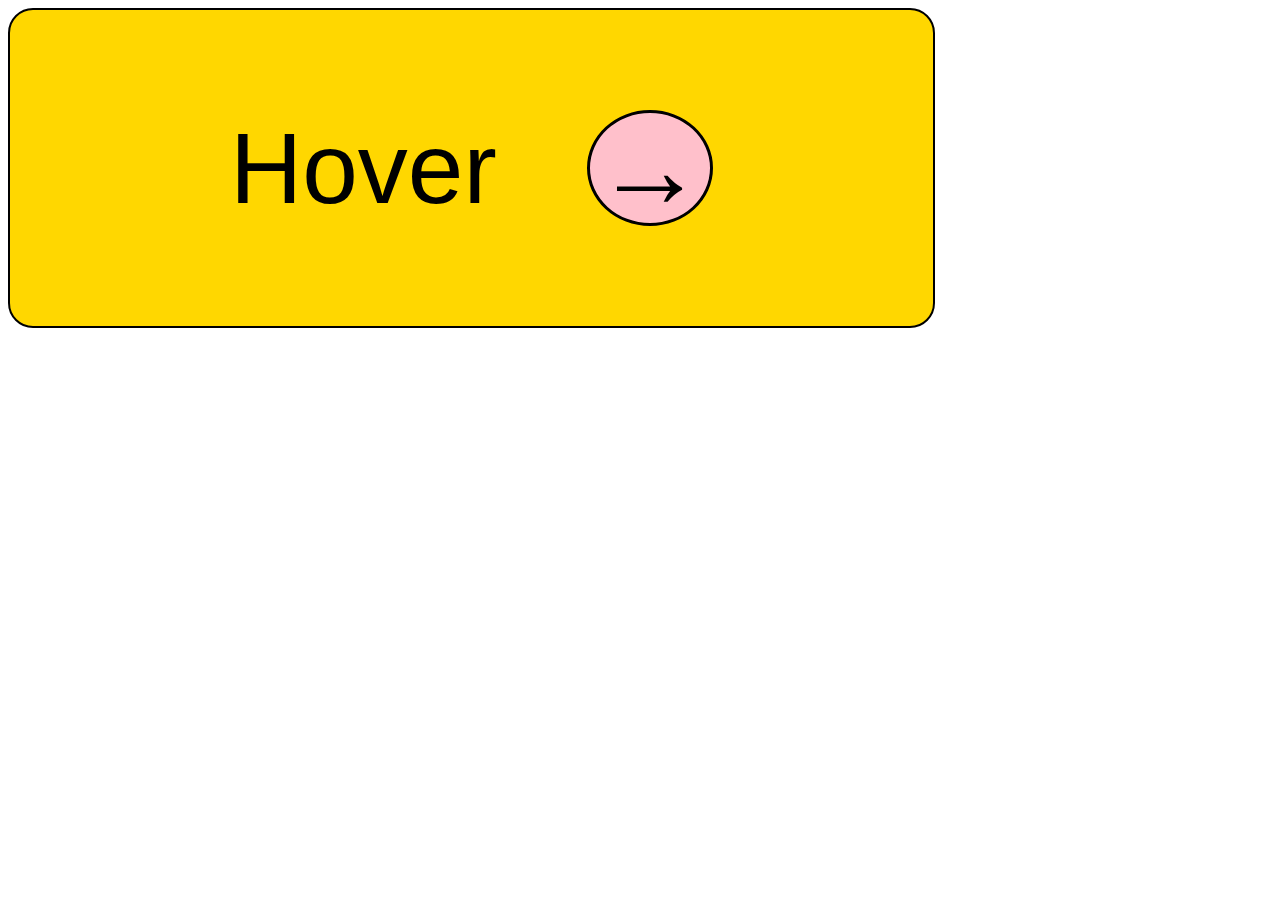
<file: basic5/index.html>
<!DOCTYPE html>
<html lang="vi">
  <head>
    <meta charset="UTF-8" />
    <meta name="viewport" content="width=device-width, initial-scale=1.0" />
    <title>Nút màu vàng có mũi tên màu hồng</title>
    <link rel="stylesheet" href="style.css" />
    <style>
      @keyframes ex {
        0% {
          background-color: #f8bbd0;
        }
        50% {
          background-color: #ffd700;
        }
        100% {
          background-color: #f8bbd0;
        }
      }
    </style>
  </head>
  <body>
    <button class="btn">
      <span class="text">Hover</span>
      <span class="circle"></span>
    </button>
  </body>
</html>
</file>
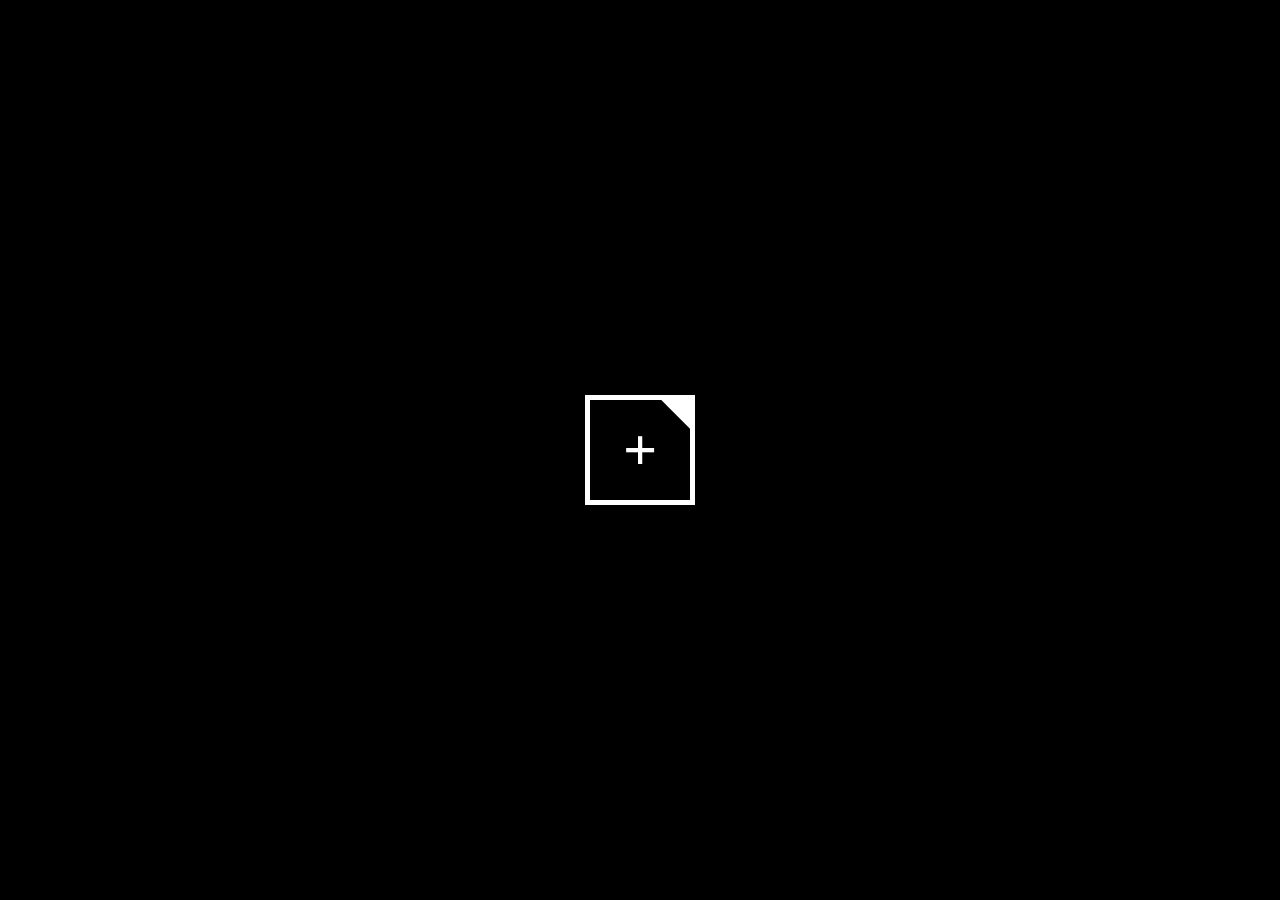
<file: basic7/index.html>
<!DOCTYPE html>
<html lang="en">
  <head>
    <meta charset="UTF-8" />
    <meta name="viewport" content="width=device-width, initial-scale=1.0" />
    <title>Document</title>
    <link rel="stylesheet" href="style.css" />
    <style>
      body,
      html {
        margin: 0;
        padding: 0;
        height: 100%;
        width: 100%;
      }
    </style>
  </head>
  <body>
    <div class="container">
      <div class="left">
        <div class="background1">
          <div class="triangle"></div>
          <div class="plus">+</div>
        </div>
      </div>
    </div>
  </body>
</html>
</file>
<file: basic5/style.css>
.btn {
  background-color: #ffd700;
  color: black;
  padding: 100px 220px;
  border: 2px solid black;
  border-radius: 25px;
  cursor: pointer;
  font-size: 12px;
  transition: background-color 0.3s ease, transform 0.3s ease;
  position: relative;
  display: inline-flex;
  align-items: center;
  overflow: hidden;
}

.btn .text {
  font-size: 100px;
  display: inline-block;
  transition: transform 0.3s;
}

.btn .circle {
  width: 120px;
  height: 110px;
  margin-left: 90px;
  background-color: pink;
  border: 3px solid black;
  border-radius: 50%;
  display: flex;
  align-items: center;
  justify-content: center;
  transition: transform 1s;
}

.btn .circle::before {
  content: "→";
  color: black;
  font-size: 110px;
}

.btn:hover {
  background-color: #f8bbd0;
  animation-duration: 1s;
}

.btn:hover .text {
  transform: translateX(10px);
}

.btn:hover .circle {
  transform: translateX(10px);
  animation: ex 1s;
  animation-duration: 1s;
}
</file>
<file: basic7/style.css>
.container {
  display: flex;
  height: 100%;
}

.left {
  background-color: black;
  flex: 1;
  display: flex;
  justify-content: center;
  align-items: center;
}

.background1 {
  display: flex;
  justify-content: center;
  align-items: center;
  width: 100px;
  height: 100px;
  border: 5px solid white;
  position: relative;
  overflow: hidden;
}

.triangle {
  width: 100px;
  height: 100px;
  background-color: white;
  position: absolute;
  top: -71px;
  right: -71px;
  transform: rotate(45deg);
  transition: width 0.4s, height 0.4s;
}

.plus {
  color: white;
  font-size: 60px;
  font-weight: 900;
  transition: transform 0.4s, color 1.5s;
}

.background1:hover .triangle {
  width: 200px;
  height: 200px;
}

.background1:hover .plus {
  color: black;
  transform: rotate(180deg);
}
</file>
